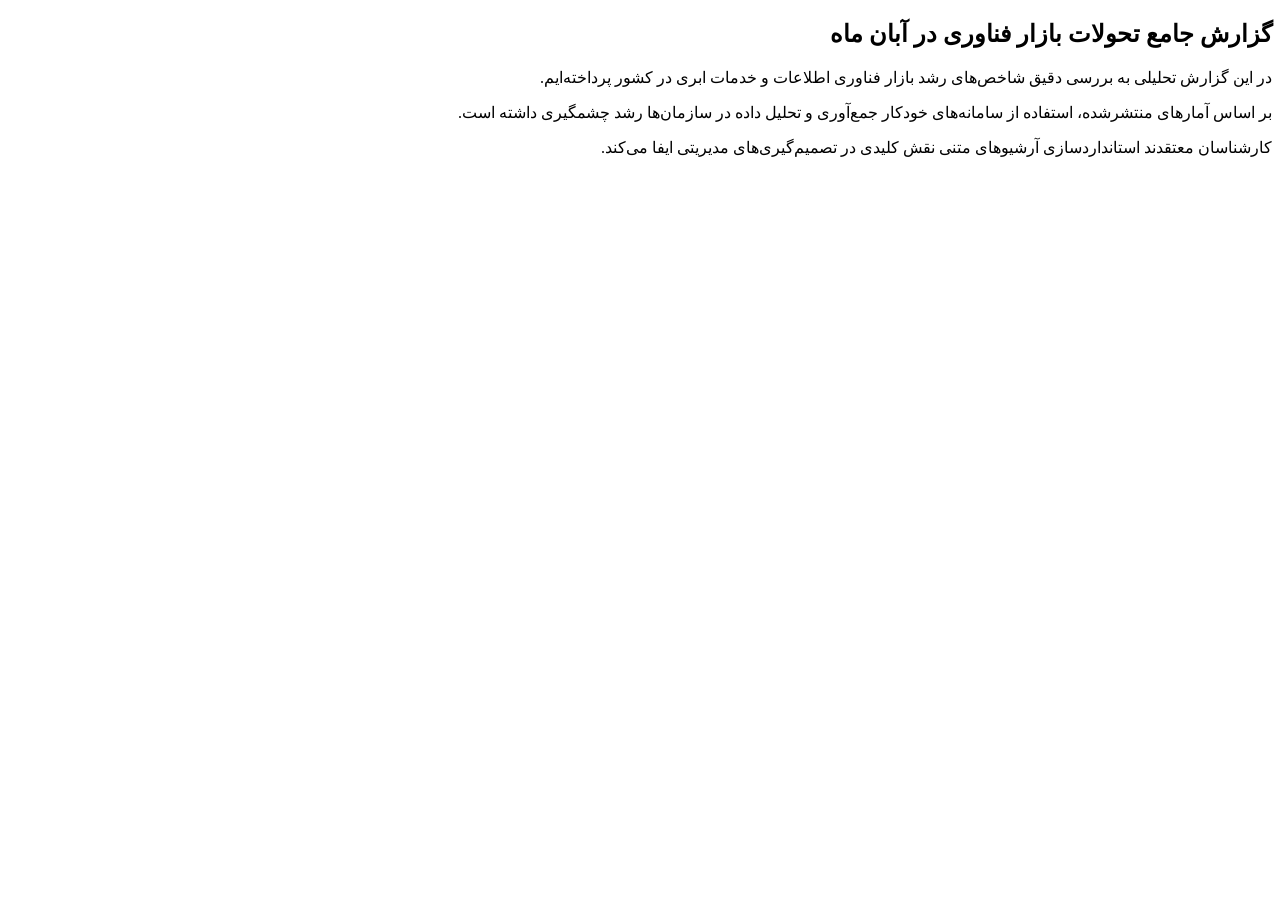
<file: tests/fixtures/sample_article.html>
<!DOCTYPE html>
<html lang="fa" dir="rtl">
<head>
    <meta charset="UTF-8" />
    <title>گزارش جامع تحولات بازار فناوری در آبان ماه</title>
    <meta property="article:published_time" content="2026-11-10T12:00:00Z" />
    <meta property="og:image" content="https://newssite.ir/images/5003-large.jpg" />
</head>
<body>
    <article>
        <h1>گزارش جامع تحولات بازار فناوری در آبان ماه</h1>
        <div class="article-body">
            <p>در این گزارش تحلیلی به بررسی دقیق شاخص‌های رشد بازار فناوری اطلاعات و خدمات ابری در کشور پرداخته‌ایم.</p>
            <p>بر اساس آمارهای منتشرشده، استفاده از سامانه‌های خودکار جمع‌آوری و تحلیل داده در سازمان‌ها رشد چشمگیری داشته است.</p>
            <p>کارشناسان معتقدند استانداردسازی آرشیوهای متنی نقش کلیدی در تصمیم‌گیری‌های مدیریتی ایفا می‌کند.</p>
        </div>
    </article>
</body>
</html>
</file>
